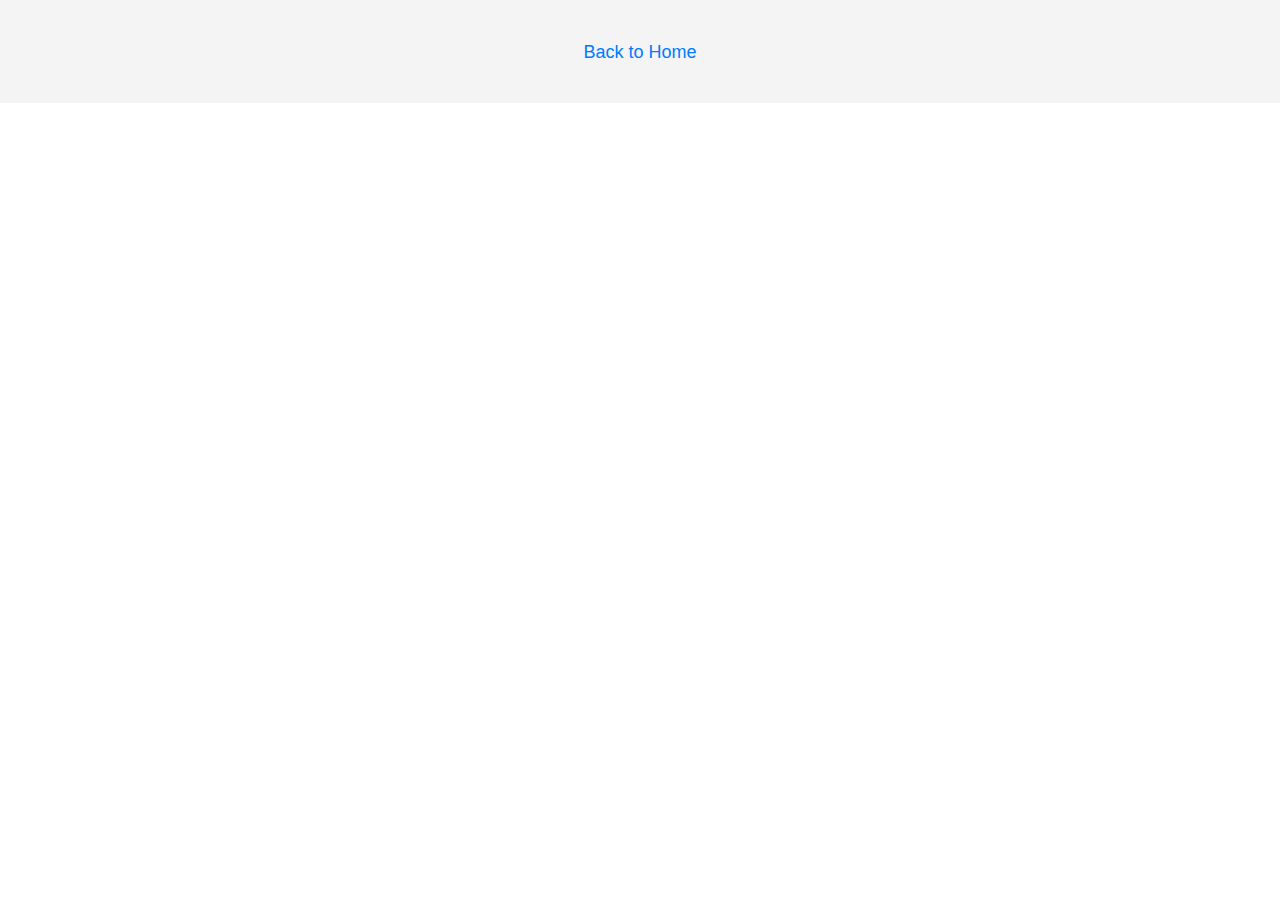
<file: details.html>
<!DOCTYPE html>
<html lang="en">
<head>
    <meta charset="UTF-8">
    <meta name="viewport" content="width=device-width, initial-scale=1.0">
    <title>Department Details</title>
    <link rel="stylesheet" href="styles.css">
</head>
<body>
    <div class="details-container">
        <div id="department-details">     
        </div>
        <div class="container">
            <a href="index.html">Back to Home</a>
        </div>
    </div>
    <script src="details.js"></script>
</body>
</html>
</file>
<file: styles.css>
#map-element{
  display: flex;
  justify-content: center;
  align-items: center;
  height: 100vh;
}
body {
  margin: 0;
  padding: 0;
  font-family: Arial, sans-serif;
}
#depart{
  text-align: center;
}
#bannerImage {
  width: 100%;
  height: 400px;
  object-fit: cover;
}

#data-container {
  display: flex;
  flex-wrap: wrap;
  gap: 20px;
  padding: 20px;
  justify-content: center;
}

.item {
  width: calc(25% - 20px); 
  height: 200px;
  background-size: cover;
  background-position: center;
  color: white;
  display: flex;
  align-items: center;
  justify-content: center;
  text-align: center;
  padding: 20px;
  box-sizing: border-box;
  border-radius: 8px;
}

.item-content {
  background: rgba(0, 0, 0, 0.5);
  padding: 10px;
  border-radius: 5px;
}

.pagination {
  text-align: center;
  margin: 20px;
}

#prev-btn, #next-btn {
  background-color: #007BFF;
  color: white;
  border: none;
  padding: 10px 20px;
  border-radius: 5px;
  cursor: pointer;
  font-size: 16px;
  margin: 0 10px;
}

#prev-btn:disabled, #next-btn:disabled {
  background-color: #cccccc;
  cursor: not-allowed;
}

.container {
  text-align: center;
  font-size: 20px;
  padding: 20px;
}

.container a {
  text-decoration: none;
  color: #007BFF;
  font-size: 18px;
}

.details-container {
  padding: 20px;
  background-color: #f4f4f4;
  text-align: center;
}

#department-details img {
  max-width: 100%;
  height: auto;
  border-radius: 8px;
}

a {
  text-decoration: none;
  color: #007BFF;
}

a:hover {
  text-decoration: underline;
}
.search-container {
  text-align: center;
  margin: 20px 0;
}

#search-input {
  width: 80%;
  max-width: 600px;
  padding: 10px;
  font-size: 16px;
  border: 1px solid #ddd;
  border-radius: 5px;
}
</file>
